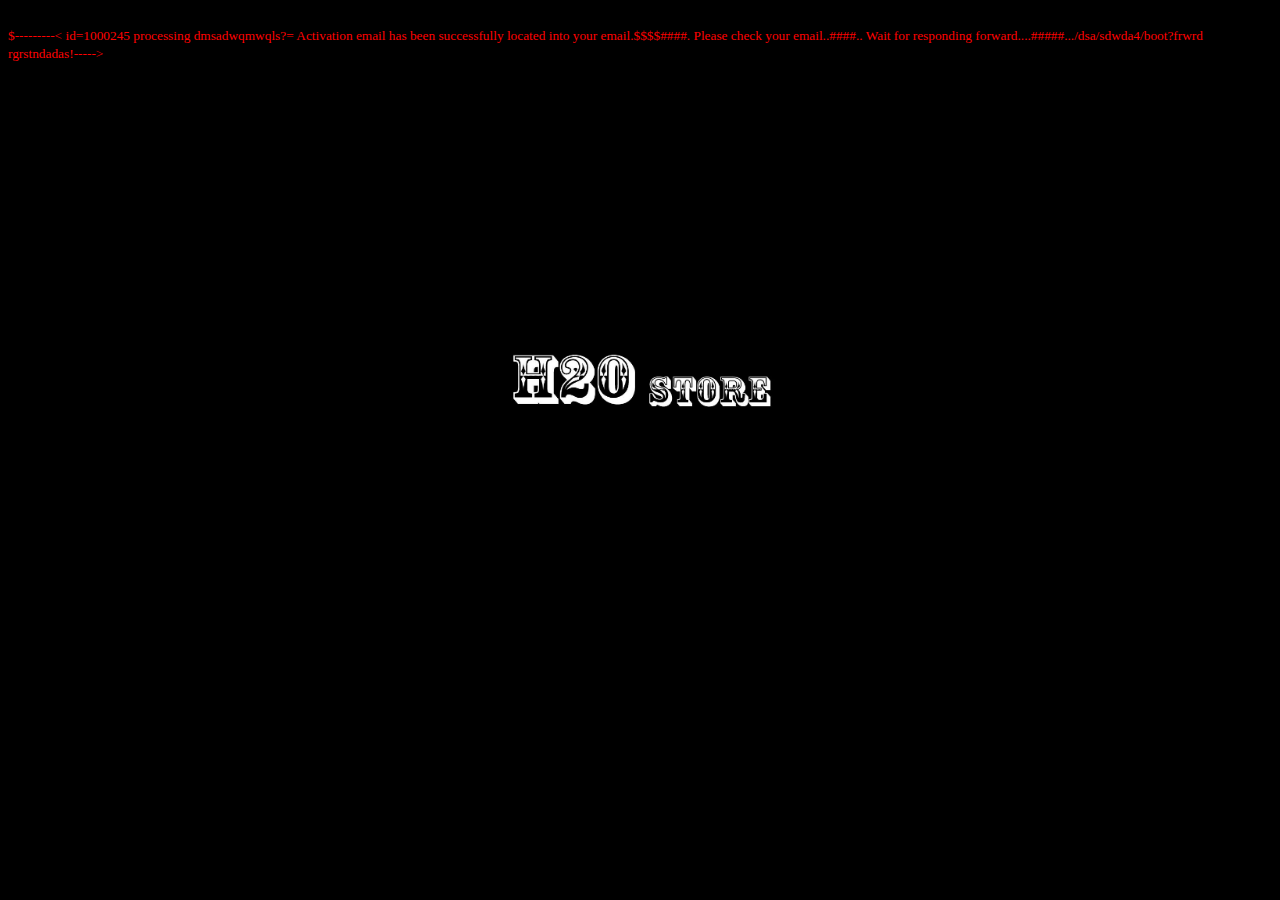
<file: confirm.html>
<!DOCTYPE html>
<html>
  <head>
    <meta charset="utf-8">
    <meta name="viewport" content="width=device-width, initial-scale=1.0">
    <title>H2Ostore</title>
    <!--<link rel="stylesheet" href="style.css">-->
    <link rel="stylesheet" href="responsive.css">
    <link rel="icon" type="image/x-icon" href="favicon.ico">
    <!---<script src="auto.js"></script>--->
  </head>
  <style>

    body {
      background-color: #000;
    }

    img {
      border: none;
    }

    .image {
      text-align: center;
      margin-top: 10px;
      background: rgba(34, 49, 52, 0.0);
    }

    .image.hidden {
        animation: fadeOut 1s;
        animation-fill-mode: forwards;
    }

    .image-title {
      text-align: center;
      height: 90px;
      width: 25%;
      margin-top: 120px;
      background: rgba(34, 49, 52, 0.0);
      opacity: 0.3;
      animation: fadeOut 2s;
      /*animation: blink-animation 1s steps(0, start);
      -webkit-animation: blink-animation 1s steps(1, hidden);*/
      -webkit-animation-duration: 10s;animation-duration: 1s;
      -webkit-animation-fill-mode: both;animation-fill-mode: both;
    }

    @keyframes fadeOut {
        0% {opacity: 1;}
        100% {opacity: 0;} 
    }

    .loading-gif {
        max-width: 400px;
        margin-bottom: 125px;
        width: 300px;
        height: 100px;
    }

    .pre-loader {
        position: fixed;
        z-index: 100; 
        margin-bottom: 125px;
        top: 0;
        left: 0;
        background: rgba(34, 49, 52, 0.0);
        display: flex;
        justify-content: center;
        align-items: center;
        height: 100%;
        width: 100%;
        border: none;
        border-style: none;
        border-width: none;
    }

    .pre-loader.hidden {
        animation: fadeOut 1s;
        animation-fill-mode: forwards;
    }

    @keyframes fadeOut {
        100% {
          opacity: 0;
          visibility: hidden;
          border: none;
          border-style: none;
          border-width: none;
    }
    }
  </style>
    </head>
      <body>
          <br>
          <small style="color:red; margin-top: 500px;">$---------< id=1000245 processing dmsadwqmwqls?= Activation email has been successfully located into your email.$$$$####. Please check your email..####.. Wait for responding forward....#####.../dsa/sdwda4/boot?frwrd rgrstndadas!-----></id></small>
          <!----<p>Page content</p>/---->
        <!--<div class="image">
          <img class="image-title" alt="" src="jpg6.jpg"/>
        </div>-->
        <div class="pre-loader">
          <img class='loading-gif' alt='loading' src="jpg6.jpg"/>
        </div>

            <script type='text/javascript'>
    
               window.addEventListener('load', function () {
               document.querySelector('.pre-loader').className += ' hidden';
                });

            </script>
        </body>
</html>
</file>
<file: style.css>
* {
    box-sizing: border-box;
  }
  
  body {
    margin: 0;
    font-family: 'Cormorant', serif;
    /*background-color: rgba(34, 49, 52, 0.9);*/
    background: black;
  }

  fieldset {
    display: none;
  }

 .honeypot-field {
    display: none;
  }

.honeypot {
    display: none;
  }

    input:indeterminate {
      box-shadow: 0 0 5px 5px red;
    }

    .check {
      font-size: 10px;
      cursor: pointer;
      width: auto;
      height: 10%;
    }

    .check .agreement {
      display: inline;
    }

    input [type=checkbox] {
      width: 20%;
      padding: 0;
      margin: 0;
    }

  .content {
    display: none;
  }

  .loader > .image-title {
    height: 100px;
    width: 300px;
    justify-content: center;
    align-items: center;
    /*border-top-color: #2a88e6;
    border: 15px solid #45474b;*/
    position: absolute;
    background-image: url(../img/jpg6.jpg);
    margin: auto;
    margin-bottom: 400px;
    top: 0;
    bottom: 0;
    left: 0;
    right: 0;
    border-radius: 0;
    animation: fadeOut 1s infinite linear;
    /*-webkit-animation-duration: 5s;animation-duration: 1s;*/
    /*-webkit-animation-fill-mode: both;animation-fill-mode: both;*/
  }

  @keyframes fadeOut {
    0% {opacity: 1;}
    100% {opacity: 0;} 
  }

  .loader {
    height: 100vh;
    width: 100vw;
    overflow: hidden;
    background-color: #000;
    /*position: absolute;*/
  }

  textarea {
    overflow: hidden;
    overflow-y: scroll;
    resize: none;
    margin-left: 420px;
  }
  
  textarea::-webkit-scrollbar {
    display: none;
  }

  x {
    cursor: pointer;
    float: right;
    margin-top: 65px;
    margin-right: 40px;
  }

  .box-wrapper {
    text-align: center;
  }

  .box-wrapper .box-title {
    text-align: center;
    justify-content: center;
    display: inline-block;
    }

  .box-title {
    text-align: center;
    margin-bottom: 20px;  
    border: 2px solid red;
    background-image: linear-gradient(to right, blue, white);
    border-radius: 12px;
    padding: 5px;
    inline-size: 260px;
    margin-top: 40px;
    font-size: 28px;
    animation: blink-animation 1s steps(5, start) infinite;
    -webkit-animation: blink-animation 1s steps(5, start) infinite;
    }
    @keyframes blink-animation {
      to {
       visibility: hidden;
       }
    }
    @-webkit-keyframes blink-animation {
      to {
       visibility: hidden;
       }
    }

  .submit-wrapper {
    text-align: center;
    justify-content: center;
  }

  .submit-btn button {
    text-align: center;
  }
  
  .submit-btn {
    text-align: center;
    margin-top: 15px;
    border: 1px solid #fff;
    font-family: 'Cormorant', serif;
    border-radius: 10px;
    box-shadow: 0 2px #1a7940;
  }

  .submit-btn:hover {
    background-color: #011352;
  }

  .input-box h3 {
    font-weight: normal;
    font-size: 21px;
  }
    
  h3 {
    margin: 5px;
    padding-left: 30px; 
    /*font-family:'Roboto Mono', monospace;*/
    text-align: center;
    margin-right: 40px;
  }

  [placeholder]:focus::-webkit-input-placeholder {
    transition: text-indent 0.4s 0.4s ease; 
    text-indent: -100%;
    opacity: 1;
  }

  input {
    font-family: 'Cormorant', serif;
    top: -18px;
    left: 0px;
    color: white;
    font-size: 12px;
    outline: none;
    background: black;
    border: none;
    border-bottom: 1px solid #eee;
    width: 300px;
    height: 30px;
    padding-left: 5px;
    /*font-family:'Roboto Mono', monospace;*/
  }

  /*.box {
    height: 500px;
    background-image: url(https://coolbackgrounds.io/images/backgrounds/black/black-trianglify-b6181ec2.jpg);
    text-align: center;
    justify-content: center;
    box-shadow: 0 15px 25px rgba(0, 0, 0, 0.5);
    box-sizing: border-box;
    padding-right: 600px;
    padding-left: 500px;
    width: 100%;
    background-size: cover;
    margin-bottom: 30px;
    /*border-bottom: 1px solid #fff;*/
    padding-top: 10px;
    margin-left: 40px;
  }*/

  mySidenav {
    float: right;
  }

  button {
    margin-top: 60px;
    padding: 10px 30px;
    background-color: rgba(34, 49, 52, 0.0);
    cursor: pointer;
    border: none;
    text-decoration: none;
  }

  .fa {
    opacity: 1;
  }

  .sidenav {
    height: 100%; 
    width: 0;
    position: fixed; 
    z-index: 1; 
    top: 0; 
    left: 0;
    background-image: linear-gradient(to right, blue, white);
    overflow-x: hidden; 
    padding-top: 60px; 
    transition: 0.5s; 
  }

  .sidenav a {
    padding: 8px 8px 8px 32px;
    text-decoration: none;
    font-size: 25px;
    color: white;
    display: block;
    transition: 0.3s;
  }

  .sidenav a:hover {
    color: #f1f1f1;
  }

  h2 {
    padding-left: 35px;
    opacity: 0.8;
  }

  .sidenav .closebtn {
    position: absolute;
    top: 0;
    right: 25px;
    font-size: 36px;
    margin-left: 50px;
  }


  #main {
    transition: margin-left .5s;
    padding: 0px;
  }


@media screen and (max-height: 450px) {
  .sidenav {padding-top: 15px;}
  .sidenav a {font-size: 18px;}
  }

  span {
    color: blue;
  }
  
  a {
    text-decoration: none;
  }
  
  .clear {
    clear: left;
  }
  
  .container {
    max-width: 1170px;
    width: 100%;
    padding: 0 15px;
    margin: 0 auto;
  }
  
  .top-wrapper {
    /*padding: 180px 0 100px 0;*/
    margin-left: 20px;
    margin-top: 200px;
    background-image: url(bg6.jpg);
    width: 650px;
    height: 500px;
    border-radius: 10px;
    background-size: cover;
    color: white;
    text-align: center;
    animation: fadeInAnimation ease 1s;
    animation-iteration-count: 2;
    animation-fill-mode: backwards;
}

@keyframes fadeInAnimation {
    0% {
        opacity: 0;
    }
    100% {
        opacity: 1;
    }
  }
  
  .top-wrapper h1 {
    opacity: 0.7;
    font-size: 45px;
    letter-spacing: 5px;
    margin-bottom: 10px;
    line-height: 43px;
    margin: 0;
  }
  
  .top-wrapper p {
    opacity: 0.7;
    margin-bottom: 0px;
    position: relative;
    width: 200%;
  }

  @font-face{
    font-family: "EngravedBold";
    src: url("myfont.ttf") format("truetype");
  }

  .top-wrapper h1 {
    font-family: EngravedBold;
    color: #000000;
    opacity: 0.7;
    font-size: 35px;
    letter-spacing: 5px;
    color: #000000;
    width: 200%;
    margin: 0;
  }

  /*.top-wrapper p {
    font-family: EngravedBold;
    color: #000000;
    opacity: 1;
    margin-bottom: 3px;
  }*/
  
  .btn-wrapper {
    text-align: center;
    margin: 20px 0;
    width: 200%;
  }
  
  .btn-wrapper p {
    margin: 10px 0;
  }
  
  .signup {
    background-image: linear-gradient(to right, blue, white);
    font-family: 'Cormorant', serif;
    opacity: 0.8;
  }
  
  .facebook {
    background-image: linear-gradient(to right, blue, white);
    margin-right: 80px;
    margin-left: 50px;
    font-family: 'Cormorant', serif;
    opacity: 0.8;
  }
  
  .twitter {
    background-image: linear-gradient(to right, blue, white);
    margin-right: 70px;
    font-family: 'Cormorant', serif;
    opacity: 0.8;
  }
  
  .btn {
    padding: 12px 50px;
    color: white;
    display: inline-block;
    opacity: 0.8;
    border-radius: 4px;
    text-align: center;
    margin: 10px;
  }
  
  .btn:hover {
    opacity: 1;
  }
  
  .fa {
    margin-right: 125px;
  }

  header {
    height: 150px;
    width: 100%;
    background-color: rgba(34, 49, 52, 0.9);
    position :fixed;
    top: 0;
    z-index: 10;
    background-image: linear-gradient(to right, blue, white);
  }
  
  
  .header-left {
    float: left;
    margin-top: 60px;
    margin-right: 0;
    margin-bottom: 100px;
  }

  .header-left .title {
    opacity: 1;
    font-size: 30px;
    /*font-family:'Roboto Mono', monospace;*/
    margin-top: 125px;
    color: white;
  }
  
  .title {
    opacity: 1;
    font-size: 30px;
    /*font-family:'Roboto Mono', monospace;*/
    margin-top: 125px;
    color: white;
  }


  li ul {
    margin-right: 30px;
    margin-bottom: 100px;
    list-style: none;
    background-color: rgba(255, 255, 255, 0.3);
  }

  li {
    list-style: none;
    float: left;
    margin-right: 20px;
    margin-top: 50px;
    opacity: 0.8;
    display: block;
  }

  .header-right {
    float: right;
    margin-top: 65px;
    margin-right: 10px;
    cursor: pointer;
    font-family:'Roboto Mono', monospace;
  }

  /*header-right::after {
    opacity: 40%;
    content: '';
    width: 100%;
    height: 100%;
    position: absolute;
    bottom: 0;
    right: 0;
    box-sizing: border-box;
    border-bottom: 2px solid rgb(254, 254, 254);
    border-right: 2px solid rgb(254, 254, 254);
    transition: all 0.4s;
  }

  header-right:hover:after,
  header-right:hover::before {
    display: block;
    content: '';
    width: 10%;
    height: 20%;
    transform: rotate(360deg);
  }

  header-right::before {
    content: '';
    width: 100%;
    height: 100%;
    position: absolute;
    top: 0;
    left: 0;
    box-sizing: border-box;
    border-top: 2px solid rgb(254, 254, 254);
    border-left: 2px solid rgb(254, 254, 254);
    transition: all 0.4s;
    opacity: 40%;
  }*/

  .header-right:hover {
    text-decoration: underlined;
    font-family:'Roboto Mono', monospace;
  }
  
    header .menu-icon {
    display: none;
  }

  .lesson-wrapper {
    padding-bottom: 80px;
    /*background-color: #f7f7f7;*/
    text-align: center;
  }
  
  .heading {
    padding-top: 80px;
    padding-bottom: 50px;
    color: #5f5d60;
    opacity: 0.8;
  }
  
  .heading h2 {
    font-weight: normal;
    color: white;
  }
  
  .lesson {
    float: left;
    width: 25%;
    /*background-image: url(jpg5.jpg);*/
  }

  img {
    width: 200px;
    height: 200px;
    border-radius: 5px;
    cursor: pointer;
    transition: 0.5s ease-in-out;
  }

  img:hover {
    transform: scale(1.1);
  }
  
  .lesson-icon {
    position: relative;
  }
  
  .lesson-icon p {
    position: absolute;
    top: 44%;
    width: 100%;
    color: white;
  }
  
  .text-contents {
    width: 80%;
    display: inline-block;
    margin-top: 15px;
    font-size: 15px;
    color: #b3aeb5;
  }
  
  .heading h3 {
    font-weight: normal;
  }
  
  .message-wrapper {
    /*border-bottom: 1px solid #eee;*/
    /*border-bottom: 3px solid #fff;;*/
    padding-bottom: 80px;
    text-align: center;
    background-size: cover;
    /*background-image: url(jpg5.jpg);*/
    /*opacity: 1;*/
  }

.message-wrapper a {
    padding: 15px 20px;
    background-image: linear-gradient(to right, blue, white);
    cursor: pointer;
    box-shadow: 0 7px #1a7940;
  }
  
  /*.message {
    padding: 15px 40px;
    background-image: linear-gradient(to right, blue, white);
    cursor: pointer;
    box-shadow: 0 7px #1a7940;
  }*/
  
  .message:active {
    position: relative;
    top: 7px;
    box-shadow: none;
  }

  .container .box-title {
    margin-bottom: 20px;
  }

  .container h2 {
    opacity: 0.8;
  }
  
  footer img {
    width: 125px;
  }
  
  footer p {
    color: #b3aeb5;
    font-size: 12px;
  }
  
  footer {
    margin-top: 100px;
    height: 270px;
    padding-top: 30px;
    padding-bottom: 20px;
    background-color: rgba(34, 49, 52, 0.9);
    background-image: linear-gradient(to right, blue, white);
  }

.title {
    opacity: 1;
    font-size: 30px;
    /*font-family:'Roboto Mono', monospace;*/
    margin-top: 25px;
  }

  /*.sosmed {
    margin-top: 10px;
    width: 10%;
    display: flex;
    text-align: center;
    justify-content: space-between;
    float: left;
    cursor: pointer;
  }*/
</file>
<file: responsive.css>
@media all and (max-width: 1000px) {
   header {
     background: #00008b;
    }
   
   input {
      width: 20%;
    }

 

   
   
   label {
      color: #fff;
    }
    
    .top-wrapper h1 {
      font-size: 24px;
      color: #fff;
      color: white;
      margin-left: 60px;
    }
    
    .top-wrapper p {
      font-size: 14px;
      top: 20px;
      color: white;
      margin: 0;
      margin-left: 60px;
   }
   
   /*.image-title img {
      margin-left: 200px;
   }*/
   
   .submit-btn {
      color: #eee;
    }
   
   .lesson-icon {
      top: 10px;
   }
   
   .text.contents {
        margin-top: 60px;
    }
   
   /*.image-title {
      align-item: center;
      text-align: center;
    }
   
   .loader {
      align-item: center;
      text-align: center;
    }*/
   
   .btn-wrapper .signup {
     color: white;
     opacity: 1;
     margin-left: 95px;
     margin-top: 40px;
    }
   
   .message-wrapper {
      padding: 180px 0 100px 0;
      color: white;
      width: 100%;
      margin: 0;
      text-align: center;
      justify-content: center;
      align-items: center;
      margin-left: 200px;
    }
   
   .message-wrapper .message {
       background: #00008b;
       color: #fff;
    }
   
   
   /*.lesson-wrapper .heading {
       border-bottom: 2px solid #fff;
       margin: 0;
    }*/
   
   .box-title {
       background: #00008b;
       color: #fff;
    }
    
    .lesson-wrapper {
      margin: 0;
      width: 100%;
      line-height: 20px;
      text-align: center;
      justify-content: center;
      align-items: center;
      margin-left: 200px;
    }
   
   .box-wrapper {
      width: 100%;
      margin: 0;
      text-align: center;
      justify-content: center;
      align-items: center;
      margin-left: 200px;
    }

    mark {
      background: linear-gradient(
      -100deg,
      hsla(48,92%,75%,.3),
      hsla(48,92%,75%,.7) 95%,
      hsla(48,92%,75%,.1)
      );
      /*border-radius: 1em 0;*/
      padding: .3em;
   }
    
    h1 {
        color: white;
    }
    
   .bi {
   
      margin-bottom: 10px;
      margin-right: 0px;
   }
   
    .fa-brands {
      margin-right: 0px;
     
      display: block;
      margin-bottom: 10px;
      margin-top: 10px;
      font-size: 25px;
    }
   
    .fab {
      font-size: 25px;
      margin-top: 10px;
    }
   
    object {
      width: 15%;
      display: flex;
      margin-top: 10px;
    }

    footer {
     background: #00008b;
     height: 390px;
     width: 1350px;
    }

    footer p a {
      opacity: 0.7;
      color: white;
      font-size: 15px;
    }
    
    footer td {
      font-size: 25px;
      color: white;
    }
   
   .signup {
     background: #00008b;
    }
   
   .sidenav {
     background: #00008b;
    }
   
   .fa {
      color: white;
      color: #eee
   }
   
   .fab {
      color: white;
      color: #eee;
      
      width: 50%;
   }
   
   .fa-brands {
      color: white;
      color: #eee;
      width: 50%;
   }
   
   .bi-instagram {
      width: 50%;
   }
}


@media all and (max-width: 670px) {
   header {
     background: #00008b;
    }

   .btn-wrapper .signup {
     color: white;
     opacity: 1;
    }
   
    .lesson-wrapper .heading {
      border-bottom: 2px solid #fff;
   }
   
    .input-box [placeholder]:focus::-webkit-input-placeholder {
    transition: text-indent 0.4s 0.4s ease; 
    text-indent: -200%;
    opacity: 1;
    }

   footer {
     background: #00008b;
    }

   .sidenav {
     background: #00008b;
    }
    
   .lesson {
      width: 50%;
    }
    
    .header-right {
      display: none;
    }

    .box {
      width: 100%;
      margin: 0;
    }

    .container {
      width: 100%;
      /*text-align: center;*/

    }

    .input-box {
      width: 100%;
      margin-left: 0px;
      text-align: center;
    }
    
    input {
      width: 20%;
      margin: 0px;
      color: white;
      text-align: center;
      margin-top: 20px;
    }
    
   .sidenav a {
      font-size: 20px;
      padding: 8px 8px 8px 32px;
      color: white;
    }
    
    .sidenav .closebtn {
      position: absolute;
      top: 0;
      right: 10px;
      font-size: 36px;
      margin-left: 50px;
      color: white;
     }

    textarea {
      margin: 0;
      color: white;
      text-align: center;
    }

    .submit-btn {
      margin: 0;
      border: 1px solid #000;
      margin-bottom: 10px;
      color: white;
      text-align: center;
      background-color: #011352;
      margin-top: 10px;
    }

    .box-title {
      width: 30%;
      margin: 0;
      margin-bottom: 20px;
    }
    
     /*.title {
      color: black;
    }*/

    small {
      color: white;
      opacity: 0.5;
    }
    
    .header-left {
      padding-left: 40px;
      color: white;
      opacity: 0.8;
    }
    
    h2 {
      color: white;
      opacity: 0.8;
      margin: 0;
      margin-right: 30px;
    }
    
    .btn {
      width: auto;
      justify-content: center;
      padding: 10px 10px;
      margin: auto;
      opacity: 0.8;
      color: black;
    }

    a {
      opacity: 0.8;
    }
    
    .top-wrapper {
      text-align: center;
      width: 200%;
    }

    .btn-wrapper {
      text-align: center;
      justify-content: center;
      position: relative;
      opacity: 0.8;
      width: 290%;
      margin-top:50px;
    }

    li {
      display: none;
    } 
    
    .instagram {
        margin: 0;
        opacity: 0.8;
    }

    .fa {
        margin: 0;
        color: white;
    }
    
    .facebook {
        opacity: 0.8;
        margin: 0;
        margin-right: 25px;
        margin-top: 5px;
    }

    .twitter {
        opacity: 0.8;
        margin: 0;
    }   
        
    .menu-icon {
      display: block;
      color: white;
    }
    
    h1 {
      color: white;
      padding: 0 0;
      margin: 0
    }
    
    p {
      color: white;
      width: 100%;
    }
    
    .top-wrapper h1 {
      font-size: 24px;
      line-height: 36px;
      color: white;
      margin-left: 200px;
    }
    
    .top-wrapper p {
      font-size: 14px;
      line-height: 20px;
      color: white;
      margin: 0;
      margin-left: 200px;
      margin-top: 20px;
    }
    
    .message-wrapper {
      padding: 180px 0 100px 0;
      color: white;
      width: 550%;
      margin: 0;
    }
    
    .lesson-wrapper {
      margin: 0;
      width: 550%;
      line-height: 20px;
    }
   
   .box-wrapper {
      width: 550%;
      margin: 0;
    }
   
   .submit-wrapper {
      margin-bottom: 30px;
    }
   
    img {
      width: 400px;
      height: 400px;
      /*display: table;*/
      position: relative;
      margin: 10px;
      top: 35px;
    }

   .text-contents {
     position: relative;
     margin-bottom: 70px;
    }
    
    .input-box h3 {
     font-size: 10px;
     margin-left: 0px;
    }
 
     h3 {
     font-size: 7px;
     color: white;
     font-family: 'Cormorant', serif;
    }

    .sosmed {
      display: flex;
      margin: 30px;
    }

    .title {
      font-size: 35px;
      opacity: 0.6;
      /*color: black;*/
       margin-right: 200px;
       margin: 0;
    }
   
     .bi {
      width: 5%;
      margin-bottom: 10px;
      margin-right: 10px;
   }
   
    .fa-brands {
      font-size: 20px;
      margin-right: 0px;
      width: 15%;

      margin-bottom: 10px;
      margin-top: 15px;
      margin: 0;
   }
   
   .fab {

     font-size: 20px;
     margin: 0;
   }

   object {
      width: 15%;
      display: flex;
      
      font-size: 15px;
   }
   
    footer {
      margin: 0;
      width: 560%;
      height: 240px;
      display: table;
    }

    input [type=checkbox] {
      width; 50%;
    }

    label {
      color: white;
      color: #eee;
      opacity: 0.8;
    }
 
    footer p {
      color: white;
      opacity: 0.8;
    }

    footer p a {
      opacity: 0.7;
      color: white;
      font-size: 12px;
    }
    
    footer td {
      font-size: 18px;
      color: white;
      width: 0%;
    }
  
    td {
      font-size: 3px;
      margin: 0;
    }

    td p {
      font-size: 13px;
    }
}
</file>
